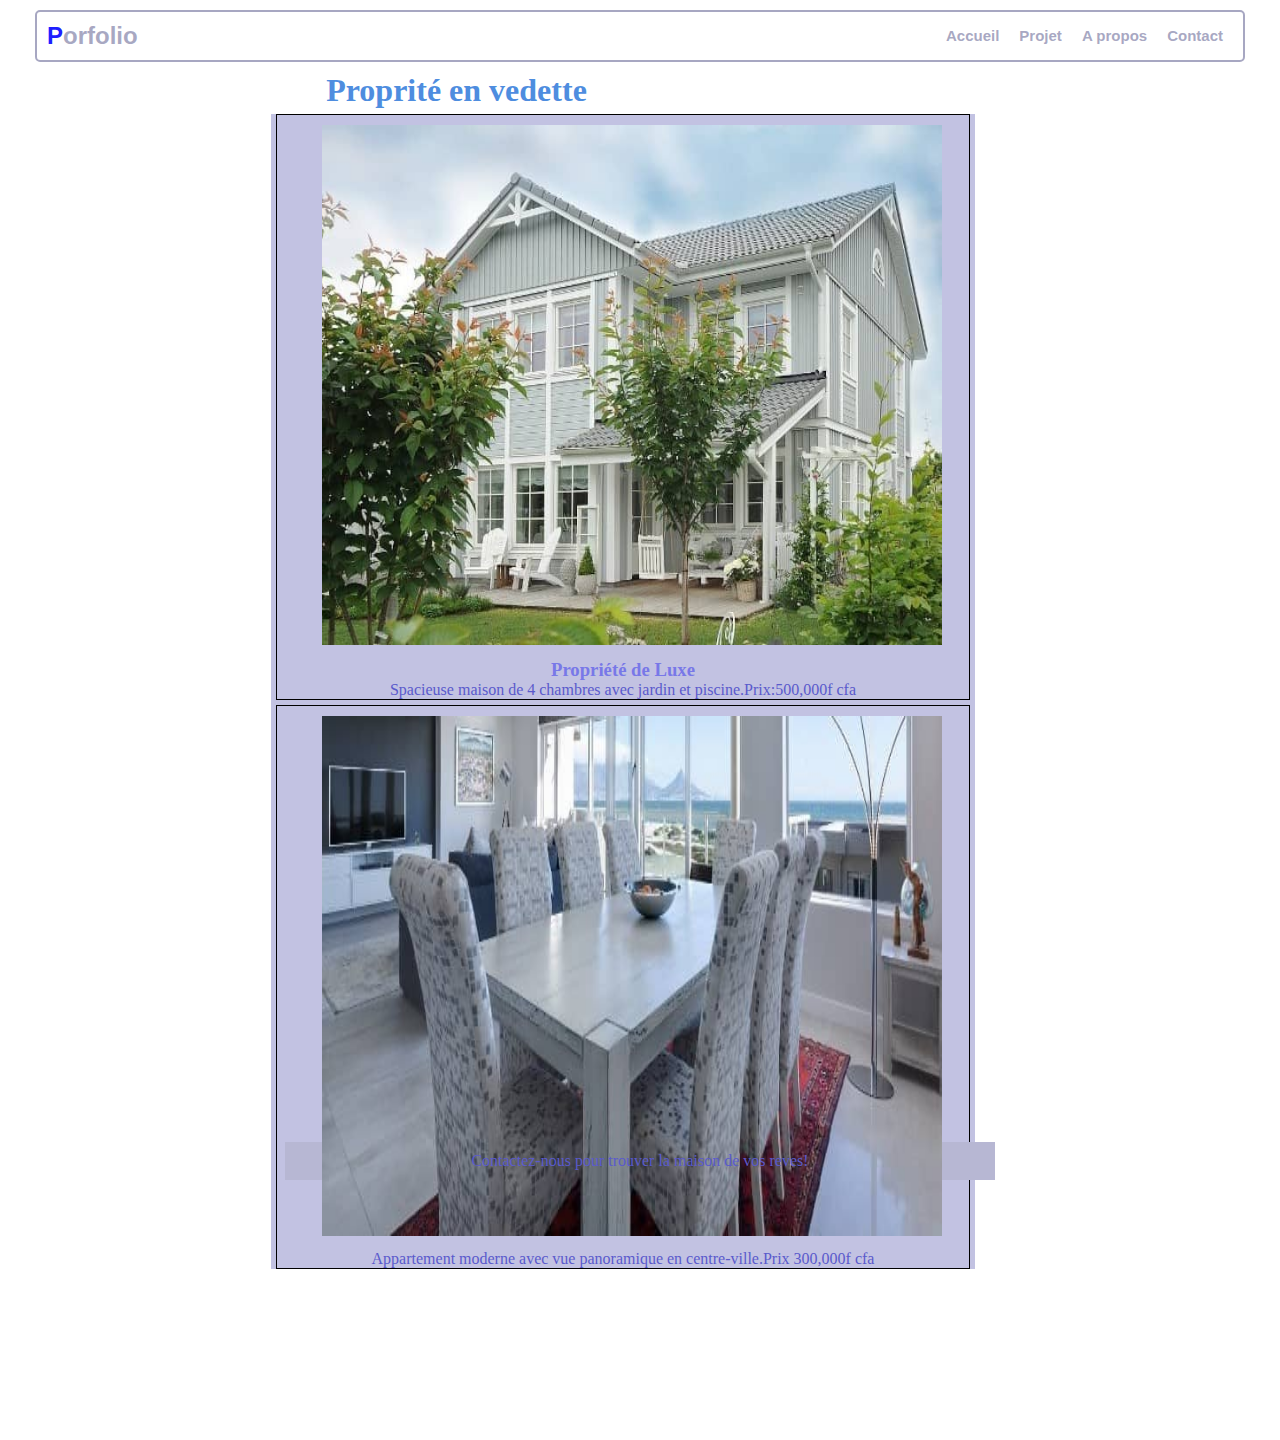
<file: index.html>
<!DOCTYPE html>
<html lang="en">
<head>
    <meta charset="UTF-8">
    <meta name="viewport" content="width=device-width, initial-scale=1.0">
    <link rel="stylesheet" href="styles/style.css">
    <title>Projet4</title>
</head>
<body>
    <main>
       <header>
              <h2><span>P</span>orfolio</h2>
                 <nav>
                   <li><a href="index.html">Accueil</a></li>
                   <li><a href="pages/projet.html">Projet</a></li>
                   <li><a href="pages/apropos.html">A propos</a></li>
                   <li><a href="pages/contact.html">Contact</a></li>
                 </nav>
       </header> 
       <section class="as">
         <aside class="aa">
              <h1>Proprité en vedette</h1>
         </aside>
        <article class="ac">
          <div class="div1">
            <img src="images/maison.jpg" alt="" class="img1">
            <h3>Propriété de Luxe</h3>
            <p>Spacieuse maison de 4 chambres avec jardin et piscine.Prix:500,000f cfa</p>
          </div>
          <div class="div1">
           <img src="images/table.jpg" alt="" class="img1"><br>
           <p>Appartement moderne avec vue panoramique en centre-ville.Prix 300,000f cfa</p>
          </div>
        </article>
      </section>
      
      <footer>
        <p class="f">Contactez-nous pour trouver la maison de vos reves!</p>
        </footer>
    </main>
</body>
</html>
</file>
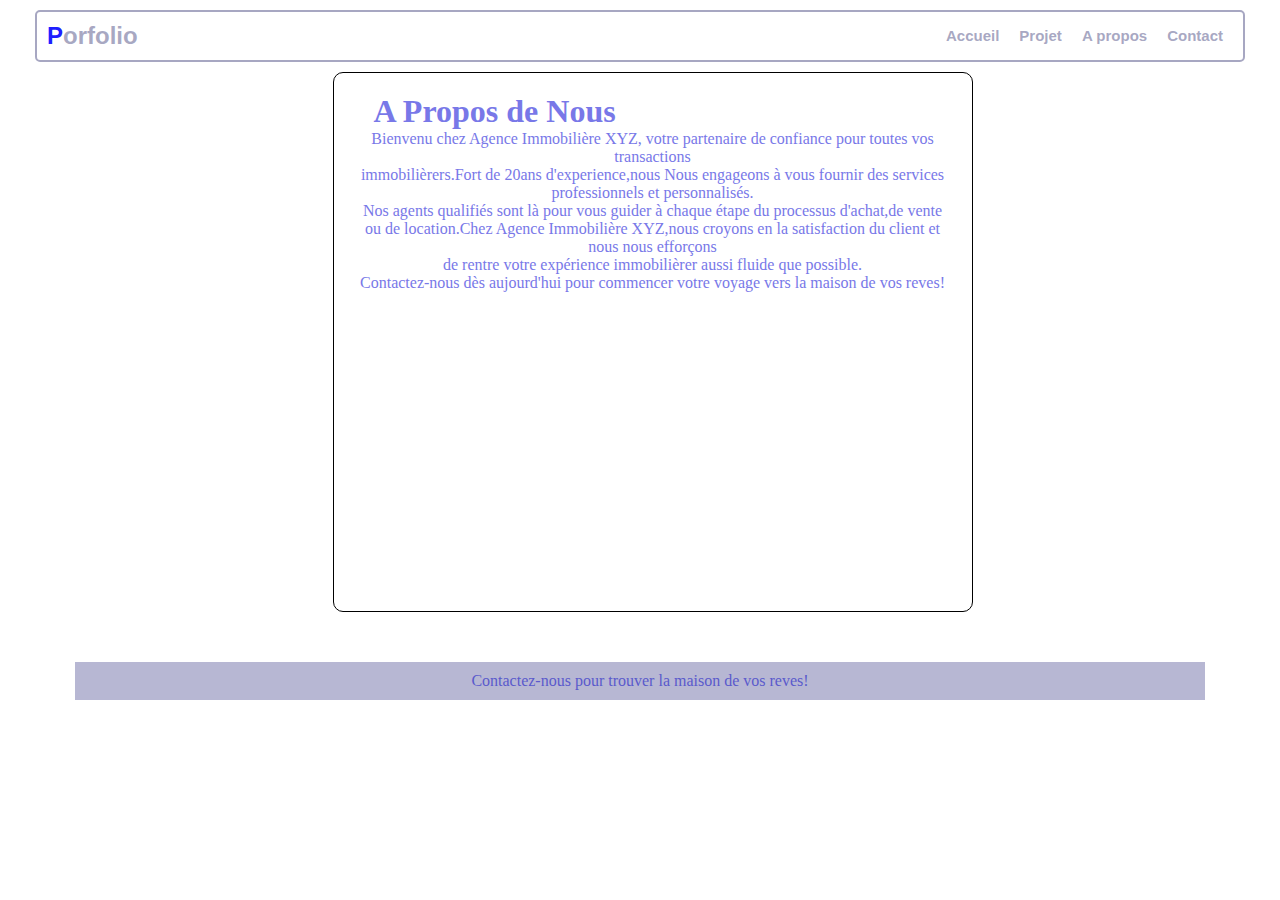
<file: pages/apropos.html>
<!DOCTYPE html>
<html lang="en">
<head>
    <meta charset="UTF-8">
    <meta name="viewport" content="width=device-width, initial-scale=1.0">
    <link rel="stylesheet" href="../styles/style.css">
    <title>Page A Propos</title>
</head>
<body>
    <main>
        <header>
               <h2><span>P</span>orfolio</h2>
                  <nav>
                    <li><a href="../index.html">Accueil</a></li>
                    <li><a href="projet.html">Projet</a></li>
                    <li><a href="apropos.html">A propos</a></li>
                    <li><a href="Contact.html">Contact</a></li>
                  </nav>
        </header> 
        <section id="form">
          <aside>
           <h1 id="f">A Propos de Nous</h1>
          </aside>
          <article>
            <p class="ap">Bienvenu chez Agence Immobilière XYZ,
            votre partenaire de confiance pour toutes vos transactions<br>
            immobilièrers.Fort de 20ans d'experience,nous Nous engageons
            à vous fournir des services<br>professionnels et personnalisés.<br>
            <p class="ap">Nos agents qualifiés sont là pour vous guider à chaque étape
            du processus d'achat,de vente<br> ou de location.Chez Agence
            Immobilière XYZ,nous croyons en la satisfaction du client
            et nous nous efforçons<br> de rentre votre expérience immobilièrer
            aussi fluide que possible.</p>
            <p class="ap">Contactez-nous dès aujourd'hui pour commencer votre voyage
            vers la maison de vos reves!</p>
    
        </p>
          </article>
        </section>
        <footer>
          <p class="footer">Contactez-nous pour trouver la maison de vos reves!</p>
          </footer>
               
     </main>
    
</body>
</html>
</file>
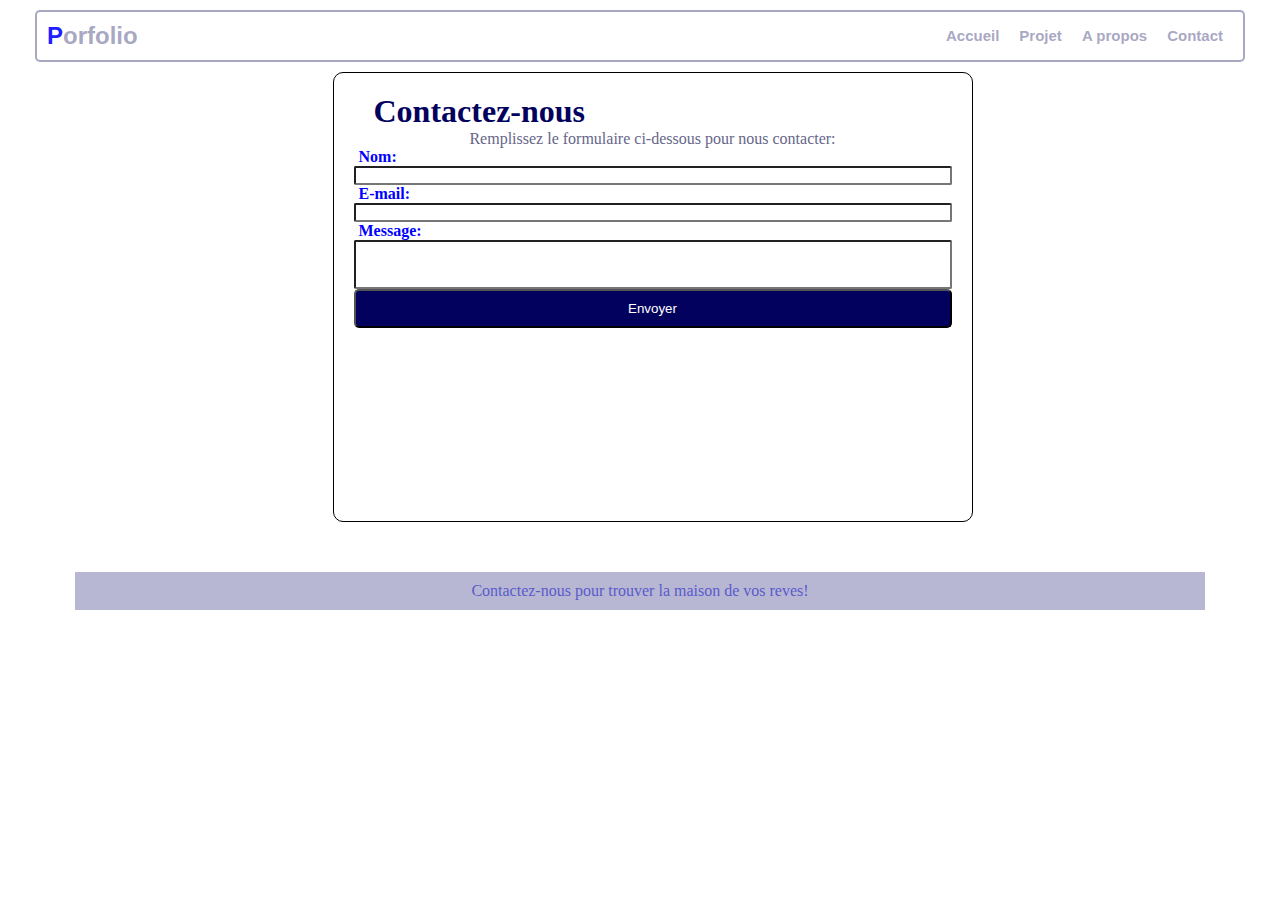
<file: pages/contact.html>
<!DOCTYPE html>
<html lang="en">
<head>
    <meta charset="UTF-8">
    <meta name="viewport" content="width=device-width, initial-scale=1.0">
    <link rel="stylesheet" href="../styles/style.css">
    <title>Page Contact </title>
</head>
<body>
    <main>
        <header>
               <h2><span>P</span>orfolio</h2>
                  <nav>
                    <li><a href="../index.html">Accueil</a></li>
                    <li><a href="projet.html">Projet</a></li>
                    <li><a href="apropos.html">A propos</a></li>
                    <li><a href="Contact.html">Contact</a></li>
                  </nav>
        </header> 
        <section class="form">
          <aside>
           <h1 class="c">Contactez-nous</h1>
              <p class="d">Remplissez le formulaire ci-dessous pour nous contacter:</p>
          </aside>
          <article>
            <label for="name">Nom:</label><br>
            <input type="text"><br>
            <label for="name">E-mail:</label><br>
            <input type="text"><br>
            <label for="name">Message:</label><br>
            <input class="message" type="text"><br>
            <button id="button">Envoyer</button>
          </article>
        </section>
        <footer>
        <p class="footer">Contactez-nous pour trouver la maison de vos reves!</p>
        </footer>
               
     </main>
    
</body>
</html>
</file>
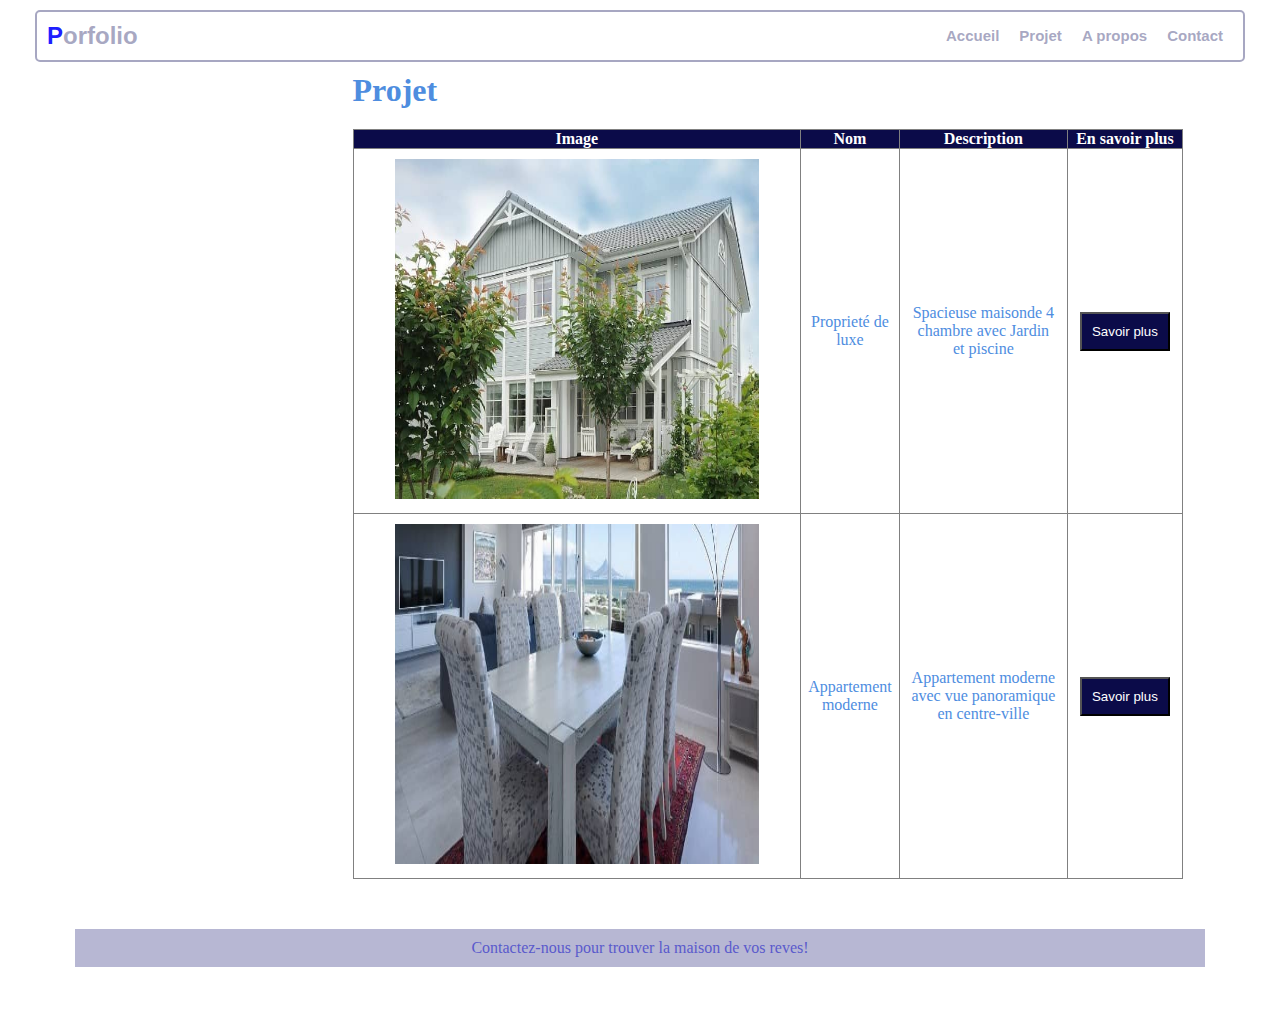
<file: pages/projet.html>
<!DOCTYPE html>
<html lang="en">
<head>
    <meta charset="UTF-8">
    <meta name="viewport" content="width=device-width, initial-scale=1.0">
    <link rel="stylesheet" href="../styles/style.css">
    <title>Page Projet</title>
</head>
<body>
    <main>
        <header>
               <h2><span>P</span>orfolio</h2>
                  <nav>
                    <li><a href="../index.html">Accueil</a></li>
                    <li><a href="projet.html">Projet</a></li>
                    <li><a href="apropos.html">A propos</a></li>
                    <li><a href="Contact.html">Contact</a></li>
                  </nav>
        </header> 
        <section id="sec">
          <aside><h1>Projet</h1></aside>
         <table>
          <tr>
            <th>Image</th>
            <th>Nom</th>
            <th>Description</th>
            <th>En savoir plus</th>
          </tr>
          <tr>
          <td ><img src="../images/maison.jpg" alt=""></td>
          <td>Proprieté de <br>luxe</td>
          <td>Spacieuse maisonde 4<br>chambre avec Jardin <br>et piscine</td>
            <td><button> Savoir plus</button></td>
          </tr>
          <tr>
            <td ><img src="../images/table.jpg" alt="">
            <td>Appartement<br>moderne</td>
            <td>Appartement moderne<br> avec vue panoramique<br>en centre-ville</td>
            <td><button>Savoir plus</button></td>
            </tr>
         </table>
        </section>
        <footer>
          <p class="footer">Contactez-nous pour trouver la maison de vos reves!</p>
          </footer> 
               
     </main>
    
</body>
</html>
</file>
<file: styles/style.css>
*{
    padding: 0;
    margin: 0;
    box-sizing: border-box;
}
main{
   margin-left: 25px;
   margin-right: 25px;
}

header{
     border: 2px solid rgba(148, 148, 181, 0.822);
     display: flex;
     justify-content: space-between;
     margin: 10px;
     padding: 10px;
     border-radius:5px;
     
 }
 h2{
   color:rgba(148, 148, 181, 0.822) ;
   font-family: 'teko',sans-serif;
 }
 span{
     color:rgba(0, 0, 255, 0.9);
 }
 nav{
     display: flex;
     float: right;
     list-style-type: none;
     margin-top: 5px;
     
 }
 li a{
     text-decoration:none;
     margin: 10px;
     color:rgba(148, 148, 181, 0.822);
     font-size: 15px;
     font-family:'teko',sans-serif;
     font-weight: bold;
 }
 .as{
  
    width: 55vw;
    height: 90vh;
    margin-left: 20%;
 }
 .ac{
   background-color:rgb(194, 194, 226);
  
  
 }
 .ac .img1{
   width:50vw;
   margin-left:5%;
  
   
 }
 .aa{
    margin-left: 5%;
    color:rgb(44, 44, 165);
 }
 .img1{
  width: 50vw;
  height: 60vh;
  border-radius: 10px;
 }
 .div1{
   border: 1px solid black;
   margin: 5px;
 }
 
 
 h3{
    text-align: center;
    color:rgb(120, 120, 232);
 }
 p{
    text-align: center;
    color:rgb(90, 90, 204)
 }
 #form{
   border:1px ridge black;
    width:50vw;
    height: 60vh;
    margin-left:25%;
    padding: 20px;
    border-radius: 10px;
   
 }
#sec{
   margin-left:25%;
 }
 
 
img{
   width:30vw;
   height:40vh;
   padding: 10px;
 }
 table{
   
   border-collapse: collapse;
   width: 90%;
   margin: 20px;
   
   
 }
th ,td{
   border: 1px solid grey;
   text-align: center;
}
th , button{
   background-color: rgb(11, 11, 73);
   color: white;
}
button{
    padding:10px
     
}
h1{
   color: rgb(78, 141, 223);
   margin-left:20px;
   
}
td{
   color:rgb(78, 141, 223) ;
}


 #f {
   color:rgb(120, 120, 232);
 }
 .ap{
   color:rgb(120, 120, 232);
 }
 .c{
    color: rgb(2, 2, 94);
 }
 .d{
    color: rgb(102, 102, 137);
 }
 .form{
    border:1px ridge black;
    width:50vw;
    height: 50vh;
    margin-left:25%;
    padding: 20px;
    border-radius: 10px;
   
 }
 input{
    width: 100%;
    border-radius:2px;
    
 }
 label{
    color:blue;
    font-weight: bold;
    padding: 5px;
 }
.message{
    padding: 15px;
 }
 #button{
   width: 100%;
   background-color: rgb(2, 2, 94);
   border-radius:5px;
   color: white;
 }
 .footer{
   background-color: rgb(183, 183, 211);
   margin: 50px;
   padding: 10px;
 }
 .f{
   background-color: rgb(183, 183, 211);
   margin: 260px;
   padding: 10px;
  
   
 }
</file>
